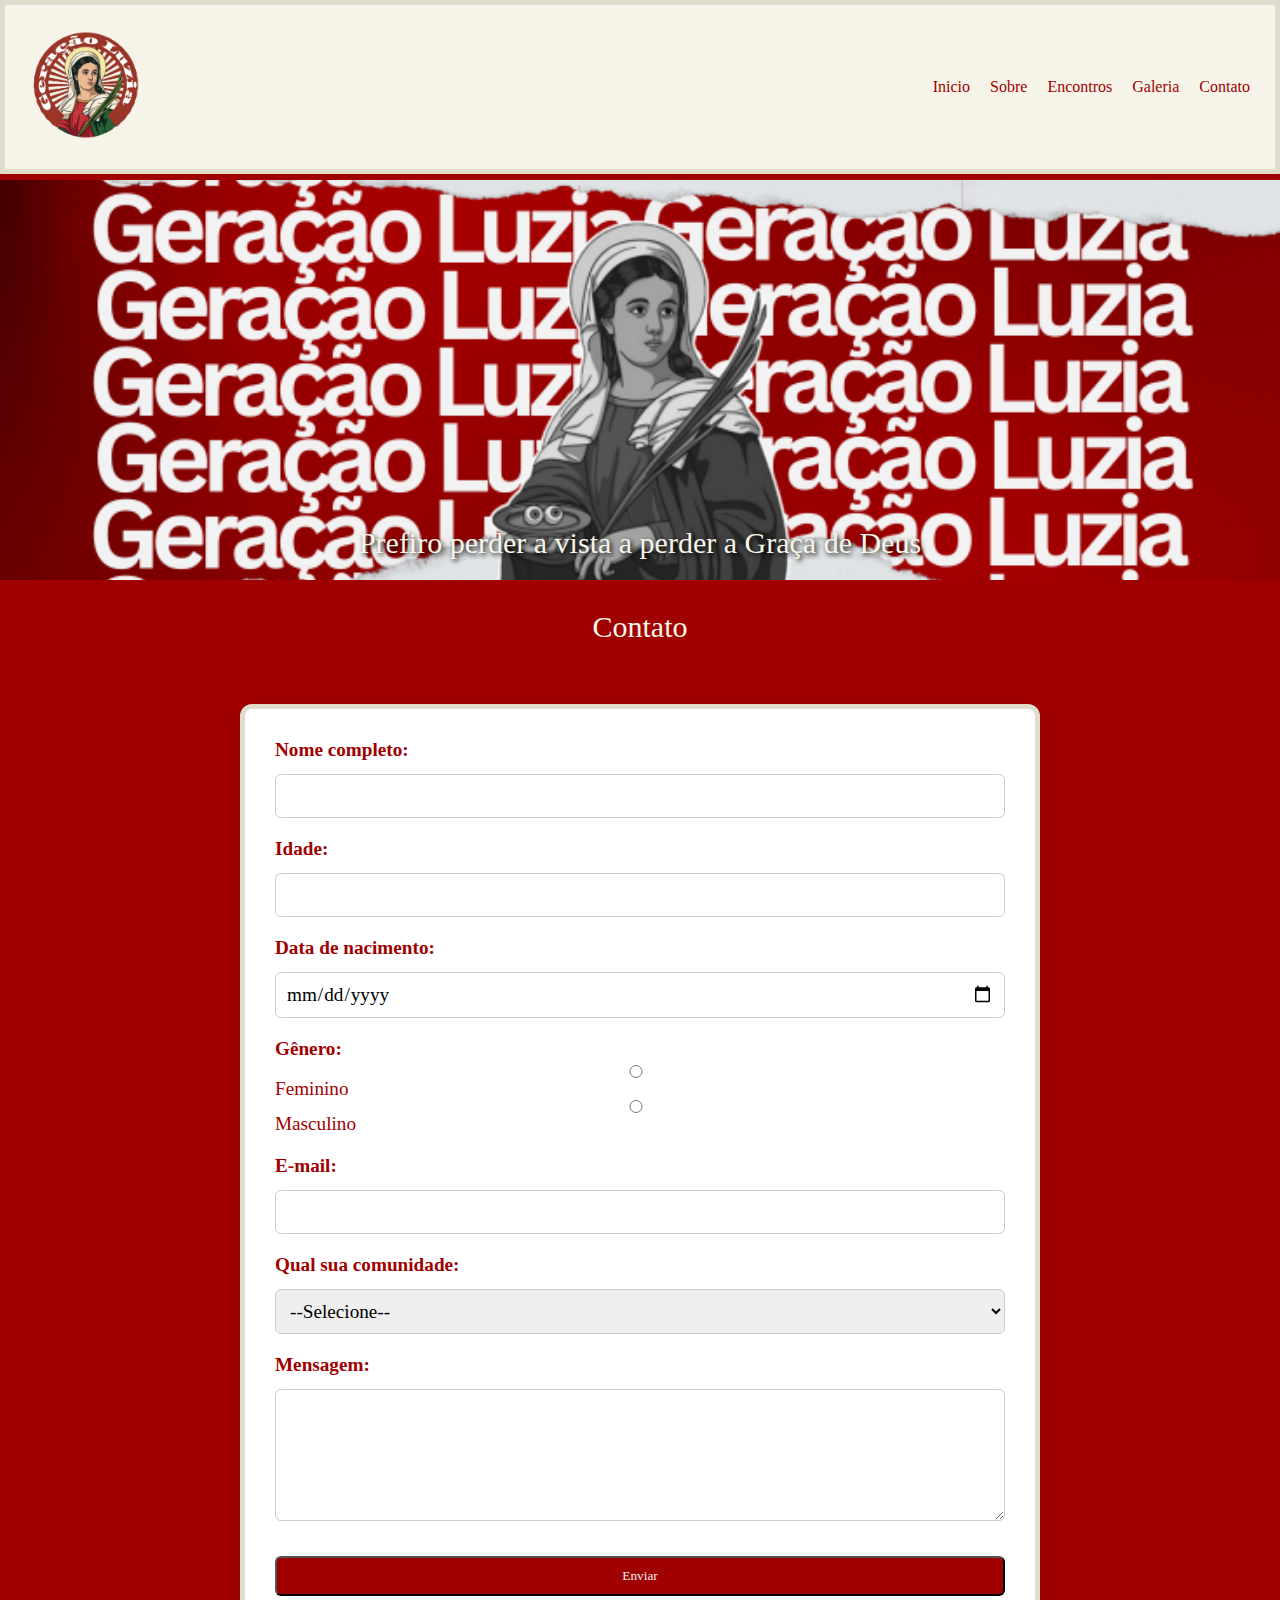
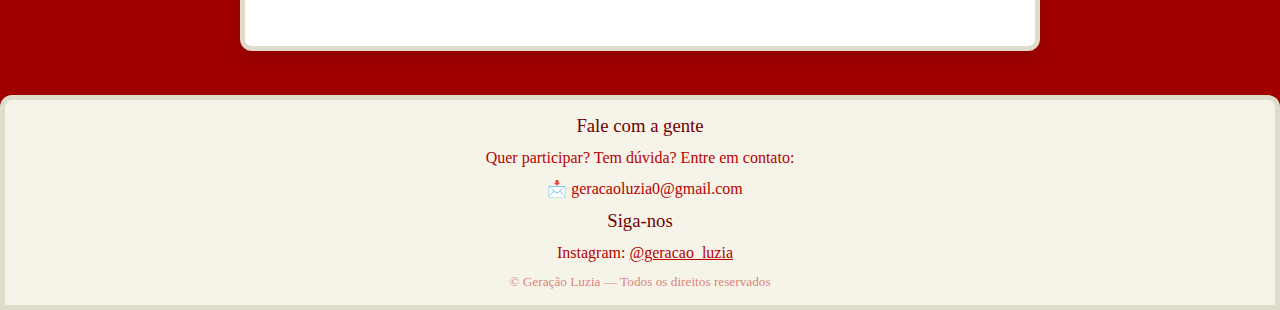
<file: Site-Santaluzia/contato.html>
<!DOCTYPE html>
<html lang="pt-br">
<head>
    <meta charset="UTF-8">
    <meta name="viewport" content="width=device-width, initial-scale=1.0">
    <title>Luzia</title>
    <link rel="stylesheet" href="css/style.css">
    <link rel="shortcut icon" href="img/IconeDBZ.png" type="image/x-icon">
    <link rel="preconnect" href="https://fonts.googleapis.com">
    <link rel="preconnect" href="https://fonts.gstatic.com" crossorigin>
    <link href="https://fonts.googleapis.com/css2?family=Reggae+One&display=swap" rel="stylesheet">
</head>
<body>
    <header>
        <div class="container">
            <div class="logo">
               <a href="index.html"><img class="logo" src="img/logo.jpeg" alt="Logo Geração Luzia"></a>
            </div>
            <nav>
                <ul>
                    <li> <a href="index.html#inicio"> Inicio</a></li>
                    <li><a href="index.html#sobre">Sobre</a></li>
                    <li><a href="index.html#encontros">Encontros</a></li>
                    <li><a href="index.html#galeria">Galeria</a></li>
                    <li><a href="contato.html#contato"> Contato</a></li>
                </ul>

            </nav>
        </div>
    </header>
    <section id="inicio" class="banner">
        <h1>Prefiro perder a vista a perder a Graça de Deus</h1>
    </section>
         <main>
        <section id="Contato">
            <div class="container">
              <h1 class="centraliza">Contato</h1>
              <form class="formulario-contato" action="https://formsubmit.co/geracaoluzia0@gmail.com" method="post">
                <div class="grupo-form" >
                    <label for="nome">Nome completo:</label>
                    <input type="text" id="nome" name="nome" required>
                </div>
                <div class="grupo-form" >
                    <label for="idade">Idade:</label>
                    <input type="number" id="idade" name="idade" min="5" max="100">
                </div>
                <div class="grupo-form" >
                    <label for="data">Data de nacimento:</label>
                    <input type="date" id="data" name="data" required>
                </div>
                <div class="grupo-form">
                    <label>Gênero:</label>
                    <input type="radio" name="genero" value="feminino"> Feminino
                    <input type="radio" name="genero" value="masculino"> Masculino
                </div>
                
                <div class="grupo-form" >
                    <label for="email">E-mail:</label>
                    <input type="email" id="email" name="email" required>
                </div>
                <div class="grupo-form" >
                    <label for="comunidade">Qual sua comunidade:</label>
                    <select name="comunidade" id="comunidade">
                        <option value="">--Selecione--</option>
                        <option value="STL">Comunidade Santa Luzia</option>
                        <option value="ouro-fino">Comunidade Nossa Senhora Aparecida (Ouro Fino)</option>
                        <option value="4div">Comunidade Nossa Senhora Aparecida (Quarta Divisão)</option>
                        <option value="Saude">Comunidade Nossa Senhora da Saúde</option>
                        <option value="Gracas">Comunidade Nossa Senhora das Graças</option>
                        <option value="Fatima">Comunidade Nossa Senhora de Fátima</option>
                        <option value="Pilas">Capela Nossa Senhora do Pilar</option>
                        <option value="Jesus">Comunidade Sagrado Coração de Jesus</option>
                        <option value="Jose">Comunidade São José</option>
                        <option value="etc">Outra</option>
                    </select>
                </div>
                <div class="grupo-form">
                    <label for="mensagem">Mensagem:</label>
                    <textarea id="mensagem" name="mensagem" rows="5"></textarea>
                </div>
                <div class="grupo-form centraliza">
                    <button type="submit" class="btn">Enviar</button>
                    <input type="hidden" name="_captcha" value="false">                     
                  </div>
              </form>
            </div>
        </section>
    </main>
    <footer>
        <div class="footer-contato">
            <h3>Fale com a gente</h3>
            <h4>Quer participar? Tem dúvida? Entre em contato:</h4>
            <p>📩 geracaoluzia0@gmail.com</p>
            <h3>Siga-nos</h3>
            <p>Instagram: <a class="insta" href="https://www.instagram.com/p/DM39GkwOiEN/?igsh=aWRpNTNsajFzbmVv">@geracao_luzia</a></p>
            <h5 class="footer-dir">© Geração Luzia — Todos os direitos reservados</h5>
        </div>
    </footer>
</body>
</html>
</file>
<file: Site-Santaluzia/css/style.css>
*{
    margin: 0;
    padding: 0;
    box-sizing: border-box;
    font-family: "PT Serif", serif;
    font-weight: 400;
    font-style: normal;
    scroll-behavior: smooth;
}



h1{
    padding: 20px;
    font-size: 30px;
    
}

h2{
    margin-left: 20px;
}

p{
    margin-left: 10px;
}

 .container{
    margin: auto;
    padding: 10px;
 }

body{
    background-color: #a00000;
}

header{
    background-color: #f6f4e8;
    padding: 15px 15px 15px 15px;
    border: 5px solid #dfdcccff;
    width: 100%;
    top: 0;
    position: fixed;
    z-index: 1000 ;
}

.logo{
    width: 30%;
 }

nav ul{
    list-style: none;
    display: flex;
    flex-wrap: wrap;
    justify-content: center;
}

nav ul li{
    margin-left: 20px;
}

nav ul li a{
    color: #a00000;
    text-decoration: none;
}
 nav a:hover{
    color: #f6f4e8;
    background-color: #a00000;
    box-shadow: 1px 1px 15px -4px rgba(0, 0, 0, 0.6);
    transition: 0.5s;
    padding: 5px;
    border-radius: 5px;
 }

 header .container{
    display: flex;
    justify-content: space-between;
    align-items: center;
    flex-wrap: wrap;
 }

 #sobre {
   scroll-margin-top: 130px;
}

#sagas, #encontros{
   scroll-margin-top: 190px;
}

 .per1, .per2, .per3{
    margin-left: 20px;
 }

 #inicio{
    margin-top: 180px;
    display: flex;
    align-items: end;
    justify-content: center;
    text-align: center;
    color: #f6f4e8;
    text-shadow: 2px 2px 5px #000000;
 }

 .banner{
    background: url(../img/1.png)  no-repeat center/cover;
    height: 400px;
 }

 .banner-contato{
   background: url(../img/banner1.jpg)  no-repeat center/cover;
    height: 400px;
 }


 section{
   scroll-margin-top: 120px;
 }

 #sobre{
    padding: 35px;
    color: #2C2C2C
 }

 .sobre-texto h4{
   font-size: 0.8em;
   margin-top: 45px;
   text-align: justify;
 }


 .sobre-container{
    display: flex;
    justify-content: space-between;
    align-items: center;
    gap: 40px;
    max-width: 1400px;
    margin: auto;
 }

 .sobre-texto{
    background-color: #f6f4e8;
    padding: 15px 15px 15px 15px;
    border: 5px solid #dfdcccff;
    border-radius: 10px;
    flex: 1;
    padding: 20px;
 }

 .sobre-texto h1{
   color: #a00000;
   margin-bottom: 20px;
 }

 .sobre-texto p{
    font-size: 1.2em;
    line-height: 1.5;
    text-align: justify;
    margin-top: 10px;
 }

 .sobre-texto h2{
    margin-top: 20px;
 }

 #encontros{
   padding-left: 20px;
   padding-right: 20px;
   margin-left: 30px;
   margin-right: 30px;
 }

 #encontros .container{
   background-color: #f6f4e8;
    padding: 15px 15px 15px 15px;
    border: 5px solid #dfdcccff;
    border-radius: 10px;
   display: flex;
   flex-direction: column;
   align-items: center;
   gap: 20px;
   text-align: center;
   padding: 50px 0;
 }

 #encontros .item{
   display: flex;
   align-items: center;
   background-color: #dfdcccff;
   border: 1px solid #a00000;
   border-radius: 10px;
   gap: 10px;
   padding: 30px;
   box-shadow: 0 4px 8px rgba(0, 0, 0, 0.1);
   transition: transform 0.5 ease; box-shadow:  0.2 ease;
   cursor: pointer;
   max-width: 600px;
 }

 #encontros .item:hover{
   transform: translateY(-5px);
   box-shadow: 0 8px 16px #a00000;
 }

 #encontros .item:active{
   transform: scale(0.98);
   box-shadow: 0 4px 6px rgba(0, 0, 0, 0.15);
 }
 
 #encontros .item p{
   margin-top: 15px;
   font-size: 0.95em;
   color: #2C2C2C;
 }

 #encontros h1{
   display: flex;
   text-align: center;
   justify-content: center;
   color: #a00000;
 }

 #galeria h1{
   color: #f6f4e8;
   display: flex;
   align-items: center;
   justify-content: center;
 }

.foto-galeria {
    display: grid;
    grid-template-columns: repeat(auto-fit, minmax(300px, 1fr));
    max-width: 100%;
    gap: 20px;
    padding: 70px;
    margin: 0 auto;
}


.imgaleria img {
    width: 90%;
    height: auto;
    border-radius: 10px;
    display: block;
    box-shadow: 0 5px 15px rgba(0, 0, 0, 0.3);
    transition: transform 0.3s ease;
    border: 4px solid #f6f4e8;
}


.imgaleria img:hover {
    transform: scale(1.05); 
   }

   
#contato .cont-tit{
   display: flex;
   justify-content: center;
   color: #f6f4e8;
}

#contato p{
   display: flex;
   justify-content: center;
   padding: 10px;

}

.centraliza{
   color: #f6f4e8;
   text-align: center;
}

.formulario-contato {
   border: 5px solid #dfdcccff;
   background-color: white;
   padding: 30px;
   border-radius: 12px;
   box-shadow: 0 8px 15px rgba(0, 0, 0, 0.1);
   max-width: 800px;
   margin: auto;
   margin-top: 40px;
   color: #a00000;
 }
 
 .grupo-form {
   display: flex;
   flex-direction: column;
   margin-bottom: 20px;
   font-size: 1.2em;
 }
 
 .grupo-form input,
 .grupo-form select,
 .grupo-form textarea {
   padding: 10px;
   border: 1px solid #ccc;
   border-radius: 6px;
   font-size: 1em;
   margin-top: 8px;
 }
 
 .grupo-form input[type="checkbox"],
 .grupo-form input[type="radio"] {
   margin-right: 8px;
   margin-top: 0;
 }
 
 .grupo-form label {
   margin-bottom: 5px;
   font-weight: bold;
 }

.footer-contato{
   border-top-left-radius: 12px;
   border-top-right-radius: 12px;
   display: flex;
   flex-direction: column;
   align-items: center;
    margin-top:34px;
    background-color: #f6f4e8;
    padding: 15px 15px 15px 15px;
    border: 5px solid #dfdcccff;
    color:#b90000;
    margin-left:auto;
    margin-right:auto;
    gap:12px;
 }

 .footer-contato h3{
   color: #6e0101;
 }

 .insta{
   color: #b90000;
 }

 .footer-dir{
   color: #b9000083;
 }

/*Modal*/

.modal{
   padding: 20px;
   border-radius: 12px;
   box-shadow: 0 4px 10px rgba(0, 0, 0, 0.1);
   margin: auto;
   text-align: center;
}

 .btn:hover{
   border: 5px solid #a00000;
   background: #F0F0F0;
   color: #a00000;
   border-radius: 5px;
   transition: 0.5s;
}

.card h3{
   margin-top: 0;
}

.btn{
   display: inline-block;
   margin-top: 15px;
   padding: 10px 20px;
   background: #a00000;
   color: #F0F0F0;
   text-decoration: none;
   border-radius: 6px;
   cursor: pointer;
}


.modal{
   position: fixed;
   top: 0;
   left: 0;
   right: 0;
   width: 100vw;
   height: 100vh;
   background: rgba(0, 0, 0, 0.6);
   display: none;
   justify-content: center;
   align-items: center;
}

.modal:target{
   display: flex;
}

.modal-content{
   max-height: 90vh;
   overflow-y: auto;
   background-color: #ffffff;
   padding: 30px;
   border-radius: 10px;
   max-width: 700px;
   text-align: center;
   box-shadow: 0 5px 20px rgba(0, 0, 0, 0.2);
   margin-top: 230px;
}

.modal-content a{
   text-decoration: none;
   
}

.map{
   color: #a00000;
}

.close-btn{
   margin-top: 20px;
   display: inline-block;
   padding: 8px 16px;
   color: #f6f4e8 ;
   background-color: #a00000;
   border-radius: 6px;
   text-decoration: none;
   cursor: pointer;
}

.close-btn:hover{
   border: 5px solid #a00000;
   color: #a00000;
   background-color: #f6f4e8;
   border-radius: 5px;
   transition: 0.5s;
}

 @media (max-width: 675px){
      header .container, .sobre-container{
        flex-direction: column;
        text-align: center;
      }

      nav ul{
        margin-top: 10px;
        flex-direction: column;
      }

      nav a:hover{
         color: #f6f4e8;
         background-color: #a00000;
         box-shadow: 1px 1px 15px -4px rgba(0, 0, 0, 0.6);
         transition: none;
         padding: 5px;
         border-radius: 5px;
      }

      .close-btn:hover{
         border: 5px solid #a00000;
         color: #a00000;
         background-color: #f6f4e8;
         transition: none;
         transition: 0.5s;
      }

      #inicio{
         margin-top: 160px;
      }

      .logo{
         width: 60%;
      }

      .banner{
         height: 650px;
      }

     
       #encontros{
         background-color:  #FFFFFF;
         padding-left: 0px;
         padding-right: 0px;
         margin-left: 30px;
         margin-right: 30px;
      }   

      #encontros .container{
         display: flex;
         flex-wrap: wrap;
         justify-content: center;
      }

      #encontros .item{
         display: flex;
         flex-wrap: wrap;
         justify-content: center;
      }

      #sobre {
         scroll-margin-top: 230px;
      }

      #sagas, #encontros, #combos{
         scroll-margin-top: 250px;
      }

      .modal{
         margin-top: 50px;
      } 

      .modal-content{
         max-height: 60vh;
      } 

      .foto-galeria{
         display: flex;
         flex-direction: column;
      }

 }
</file>
